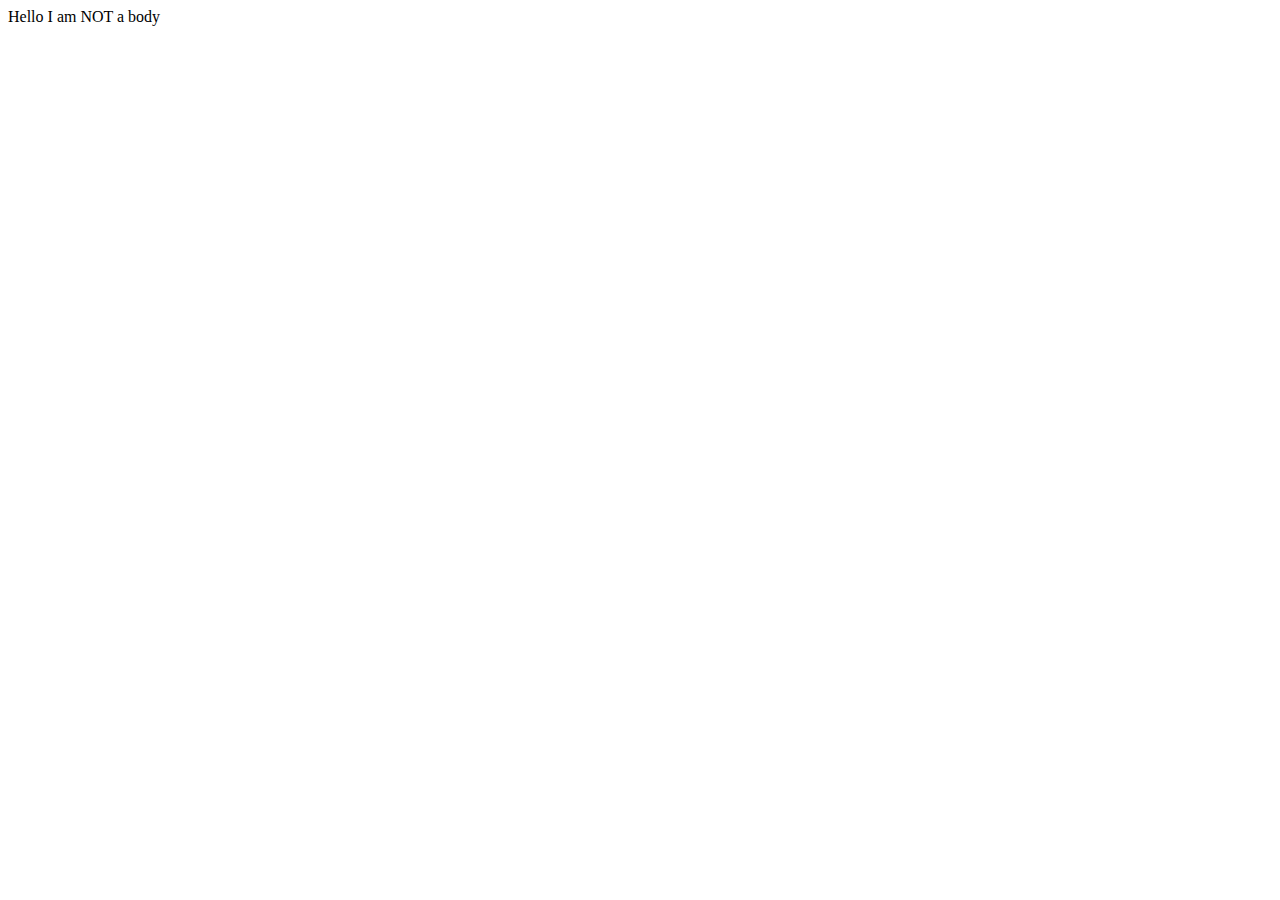
<file: index.html>
<!DOCTYPE html>
<html lang="en">
<head>
    <meta charset="UTF-8">
    <meta name="viewport" content="width=device-width, initial-scale=1.0">
    <title>Hello I am NOT a title</title>
</head>
<body>
    Hello I am NOT a body
</body>
</html>
</file>
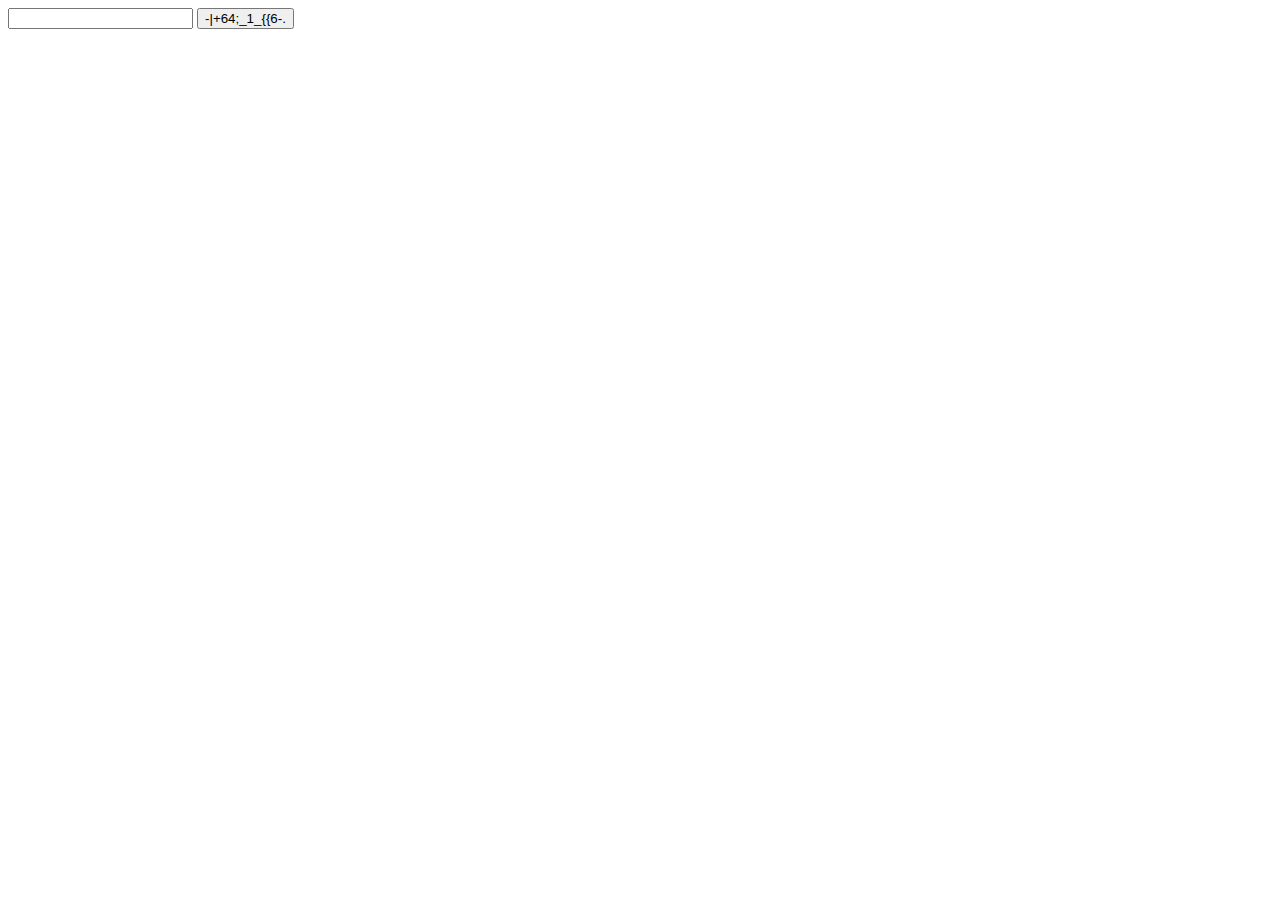
<file: atrain/index.html>
<!DOCTYPE html>
<html lang="en">
<head>
    <meta charset="UTF-8">
    <meta name="viewport" content="width=device-width, initial-scale=1.0">
    <title>6o-|+674</title>
</head>
<body>
    <input type="text" id="thingtotranslate" value=""/>
    <button id="translate">-|+64;_1_{{6-.</button>
    <div id="output"></div>
    <script>
        /**
         * @param {string} str
         */
        function atrain(str) {
            return str.replaceAll(";_4_", "ssss").replaceAll(";_3_", "sss").replaceAll(";_2_", "ss").replaceAll(";_1_", "s").replaceAll("1", "h").replaceAll("2", "y").replaceAll("3&3", "w").replaceAll("3'", "v").replaceAll("3", "u").replaceAll("4", "n").replaceAll("5", "d").replaceAll("6", "a").replaceAll("7", "i").replaceAll("<🙂", "b").replaceAll("🙁>", "c").replaceAll(".", "e").replaceAll("!", "f").replaceAll("?", "g").replaceAll("}}", "j").replaceAll("{}", "k").replaceAll("{{", "l").replaceAll("}{", "m").replaceAll("/", "z").replaceAll("👍", "x").replaceAll("-", "t").replaceAll("*+", "q").replaceAll("*", "o").replaceAll("|+", "r").replaceAll("|", "p").replaceAll("o", " ")
        }
        let v = ""
        const button = /** @type {HTMLButtonElement} */(document.getElementById("translate"))
        const input = /** @type {HTMLInputElement} */(document.getElementById("thingtotranslate"));
        const output = /** @type {HTMLDivElement} */(document.getElementById("output"));
        
        button.addEventListener("click", function (pointerEvent) {
            v = input.value
            output.innerText = atrain(v).toUpperCase()
        });
    </script>
</body>
</html>
</file>
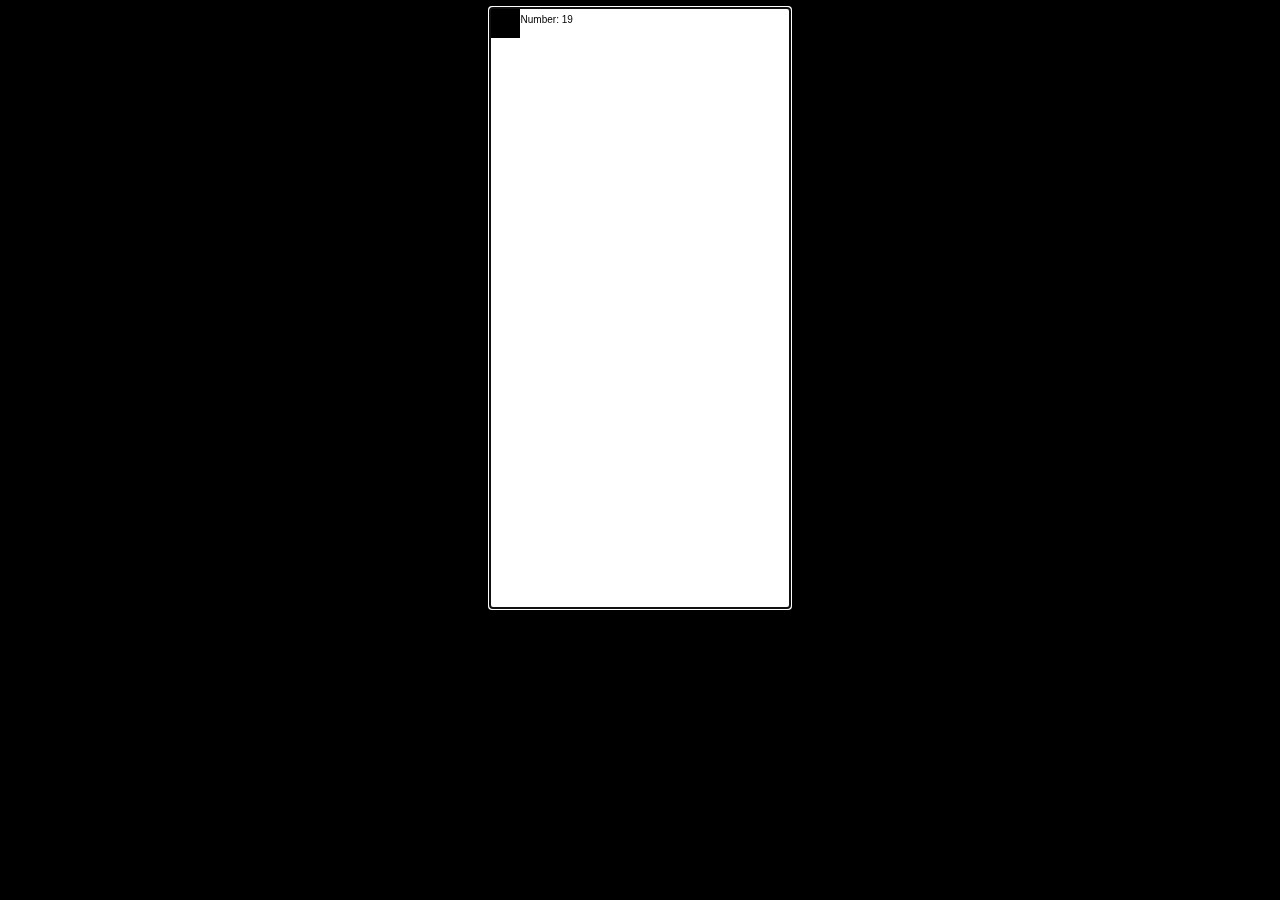
<file: tris/index.html>
<!DOCTYPE html>
<html lang="en">
<head>
    <meta charset="UTF-8">
    <meta name="viewport" content="width=device-width, initial-scale=1.0">
    <title>Tris</title>
    <link rel="stylesheet" href="style.css">
    <script src="script.js" defer></script>
</head>
<body>
    <canvas id="screen" width="300" height="600" tabindex="-1">
        You'll only see this text if your browser doesn't support the canvas element.
    </canvas>
</body>
</html>
</file>
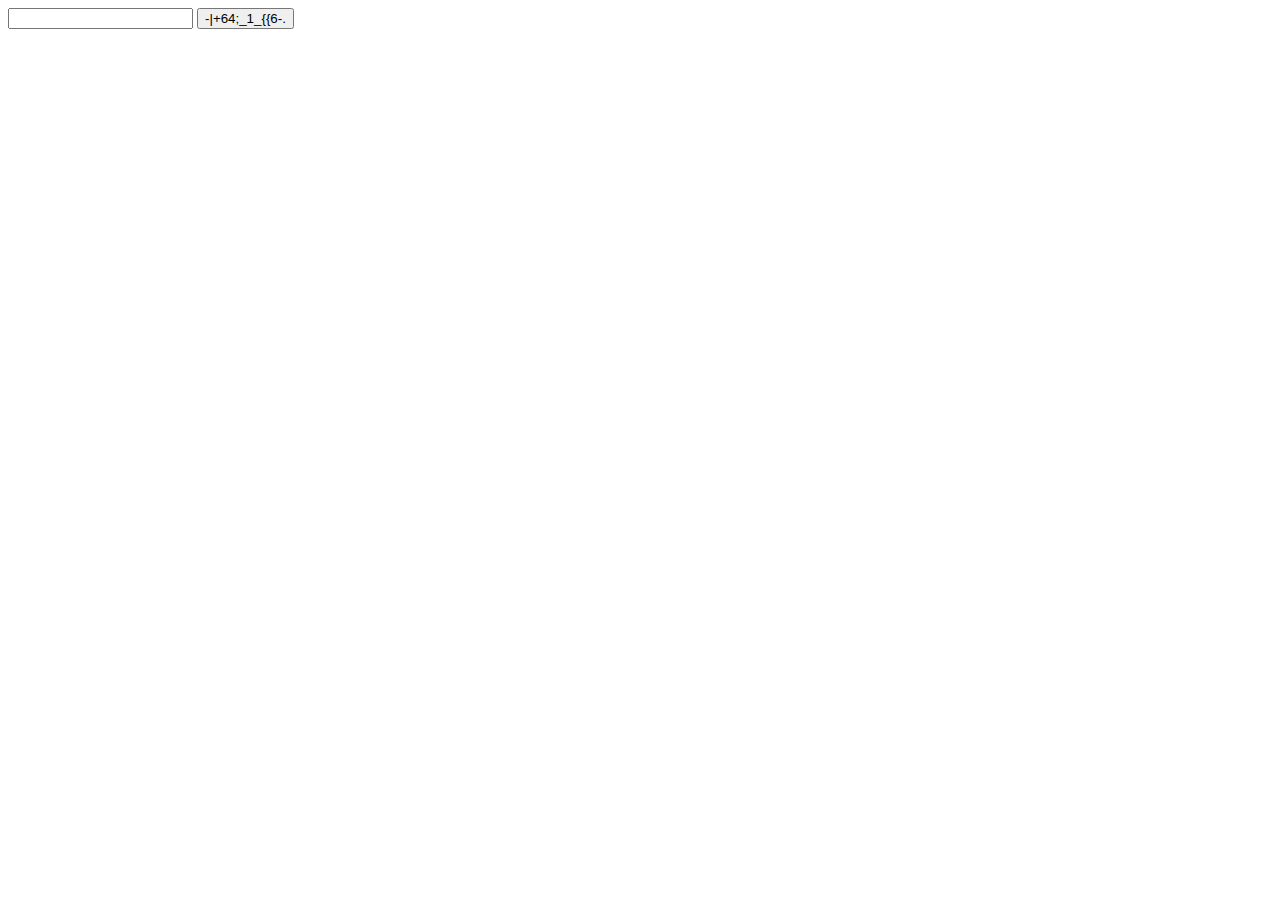
<file: atrain.html>
<!DOCTYPE html>
<html lang="en">
<head>
    <meta charset="UTF-8">
    <meta name="viewport" content="width=device-width, initial-scale=1.0">
    <title>6o-|+674</title>
</head>
<body>
    <input type="text" id="thingtotranslate" value=""/>
    <button id="translate">-|+64;_1_{{6-.</button>
    <div id="output"></div>
    <script>
        /**
         * @param {string} str
         */
        function atrain(str) {
            return str.replaceAll("1", "h").replaceAll("2", "y").replaceAll("3&3", "w").replaceAll("3'", "v").replaceAll("3", "u").replaceAll("4", "n").replaceAll("5", "d").replaceAll("6", "a").replaceAll("7", "i").replaceAll("<🙂", "b").replaceAll("🙁>", "c").replaceAll(".", "e").replaceAll("!", "f").replaceAll("?", "g").replaceAll("}}", "j").replaceAll("{}", "k").replaceAll("{{", "l").replaceAll("}{", "m").replaceAll("/", "z").replaceAll("👍", "x").replaceAll("-", "t").replaceAll("*+", "q").replaceAll("*", "o").replaceAll("|+", "r").replaceAll("|", "p").replaceAll(";_4_", "ssss").replaceAll(";_3_", "sss").replaceAll(";_2_", "ss").replaceAll(";_1_", "s").replaceAll("o", " ")
        }
        let v = ""
        const button = /** @type {HTMLButtonElement} */(document.getElementById("translate"))
        const input = /** @type {HTMLInputElement} */(document.getElementById("thingtotranslate"));
        const output = /** @type {HTMLDivElement} */(document.getElementById("output"));
        
        button.addEventListener("click", function (pointerEvent) {
            v = input.value
            output.innerText = atrain(v).toUpperCase()
        });
    </script>
</body>
</html>
</file>
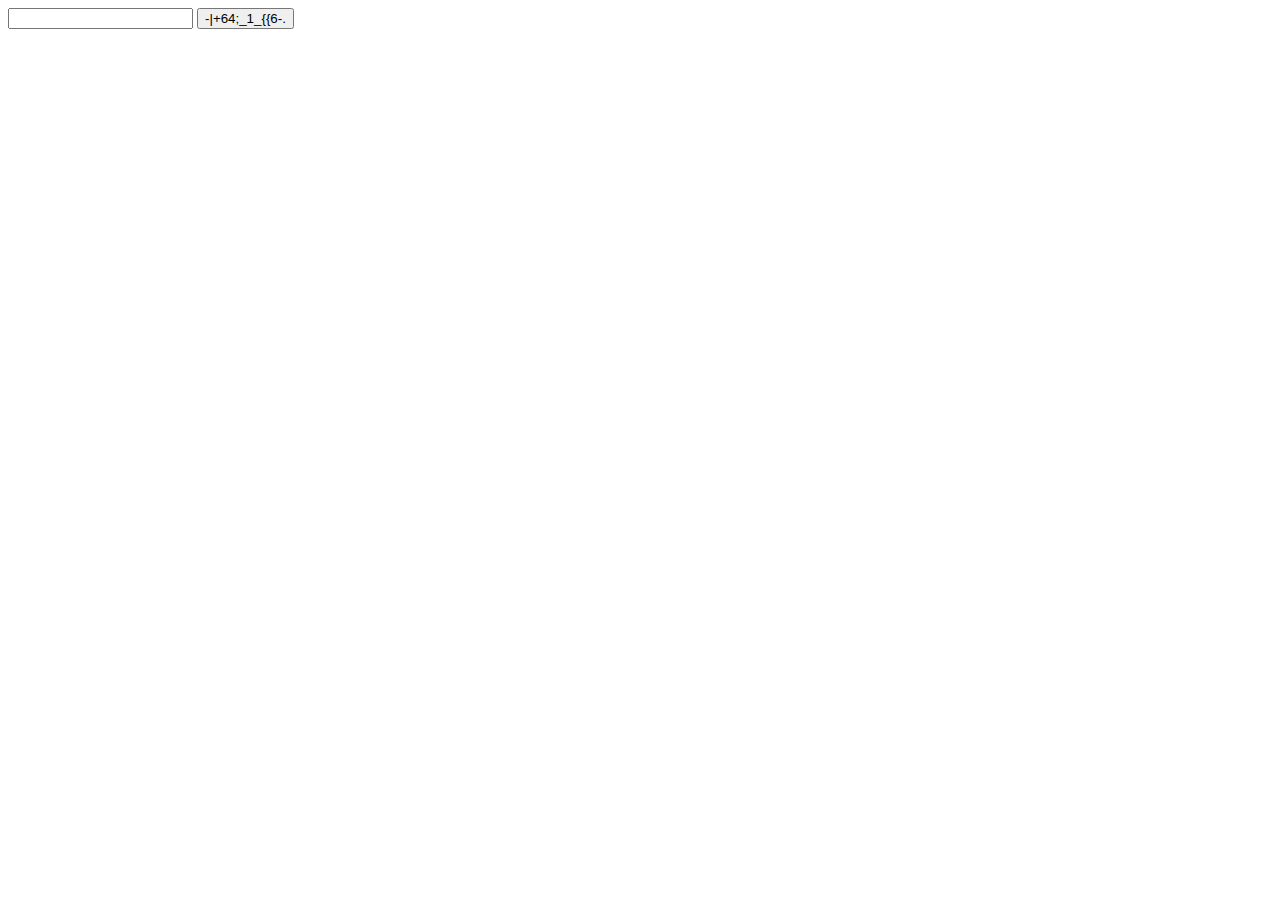
<file: atrain/xedni.html>
<!DOCTYPE html>
<html lang="en">
<head>
    <meta charset="UTF-8">
    <meta name="viewport" content="width=device-width, initial-scale=1.0">
    <title>6o-|+674</title>
</head>
<body>
    <input type="text" id="thingtotranslate" value=""/>
    <button id="translate">-|+64;_1_{{6-.</button>
    <div id="output"></div>
    <script>
        /**
         * @param {string} str
         */
        function atrain(str) {
            return str.replaceAll("p", "|").replaceAll("r", "|+").replaceAll("o", "*").replaceAll(" ", "o").replaceAll("q", "*+").replaceAll("t", "-").replaceAll("x", "👍").replaceAll("z", "/").replaceAll("m", "}{").replaceAll("l", "{{").replaceAll("k", "{}").replaceAll("j", "}}").replaceAll("g", "?").replaceAll("f", "!").replaceAll("e", ".").replaceAll("c", "🙁>").replaceAll("b", "<🙂").replaceAll("i", "7").replaceAll("a", "6").replaceAll("d", "5").replaceAll("n", "4").replaceAll("u", "3").replaceAll("v", "3'").replaceAll("w", "3&3").replaceAll("y", "2").replaceAll("h", "1").replaceAll("s", ";_1_").replaceAll("ss", ";_2_").replaceAll("sss", ";_3_").replaceAll("ssss", ";_4_")
        }
        let v = ""
        const button = /** @type {HTMLButtonElement} */(document.getElementById("translate"))
        const input = /** @type {HTMLInputElement} */(document.getElementById("thingtotranslate"));
        const output = /** @type {HTMLDivElement} */(document.getElementById("output"));
        
        button.addEventListener("click", function (pointerEvent) {
            v = input.value
            output.innerText = atrain(v)
        });
    </script>
</body>
</html>
</file>
<file: tris/style.css>
body
{
    background-color: black;

}

#screen
{
    display: block;
    margin: auto;
    opacity: 0.5;
}

#screen:focus
{
    opacity: 1.0;
}
</file>
